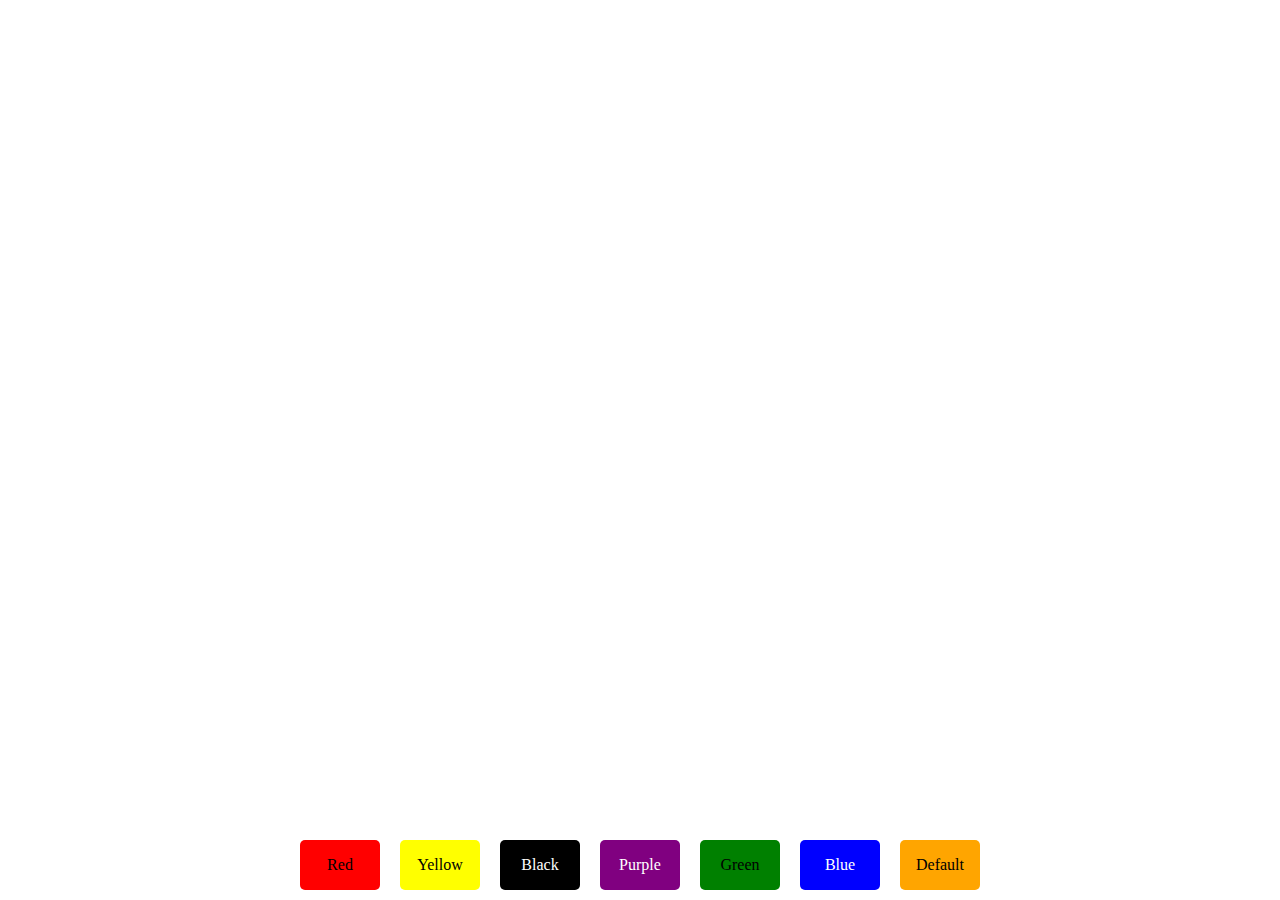
<file: week-3/easy/bg-color-changer/index.html>
<!DOCTYPE html>
<html lang="en">
  <head>
    <meta charset="UTF-8" />
    <meta name="viewport" content="width=device-width, initial-scale=1.0" />
    <title>Document</title>
    <style>
      body {
        margin: 0px;
        padding: 0px;
        transition: background-color 0.5s ease;
      }
      .container {
        height: 100vh;
        display: flex;
        justify-content: center;
        align-items: flex-end;
      }
      .common-style {
        display: flex;
        justify-content: center;
        align-items: center;
        height: 30px;
        width: 60px;
        padding: 10px;
        border-radius: 5px;
        margin: 10px;
        cursor: pointer;
      }
    </style>
  </head>
  <body>
    <div class="container">
      <div
        class="common-style"
        onclick="changebg('red')"
        style="background-color: red"
      >
        Red
      </div>
      <div
        class="common-style"
        onclick="changebg('yellow')"
        style="background-color: yellow"
      >
        Yellow
      </div>
      <div
        class="common-style"
        onclick="changebg('black')"
        style="background-color: black; color: white"
      >
        Black
      </div>
      <div
        class="common-style"
        onclick="changebg('purple')"
        style="background-color: purple; color: white"
      >
        Purple
      </div>
      <div
        class="common-style"
        onclick="changebg('green')"
        style="background-color: green"
      >
        Green
      </div>
      <div
        class="common-style"
        onclick="changebg('blue')"
        style="background-color: blue; color: white"
      >
        Blue
      </div>
      <div
        class="common-style"
        onclick="changebg('orange')"
        style="background-color: orange"
      >
        Default
      </div>
    </div>
    <script src="script.js"></script>
  </body>
</html>
</file>
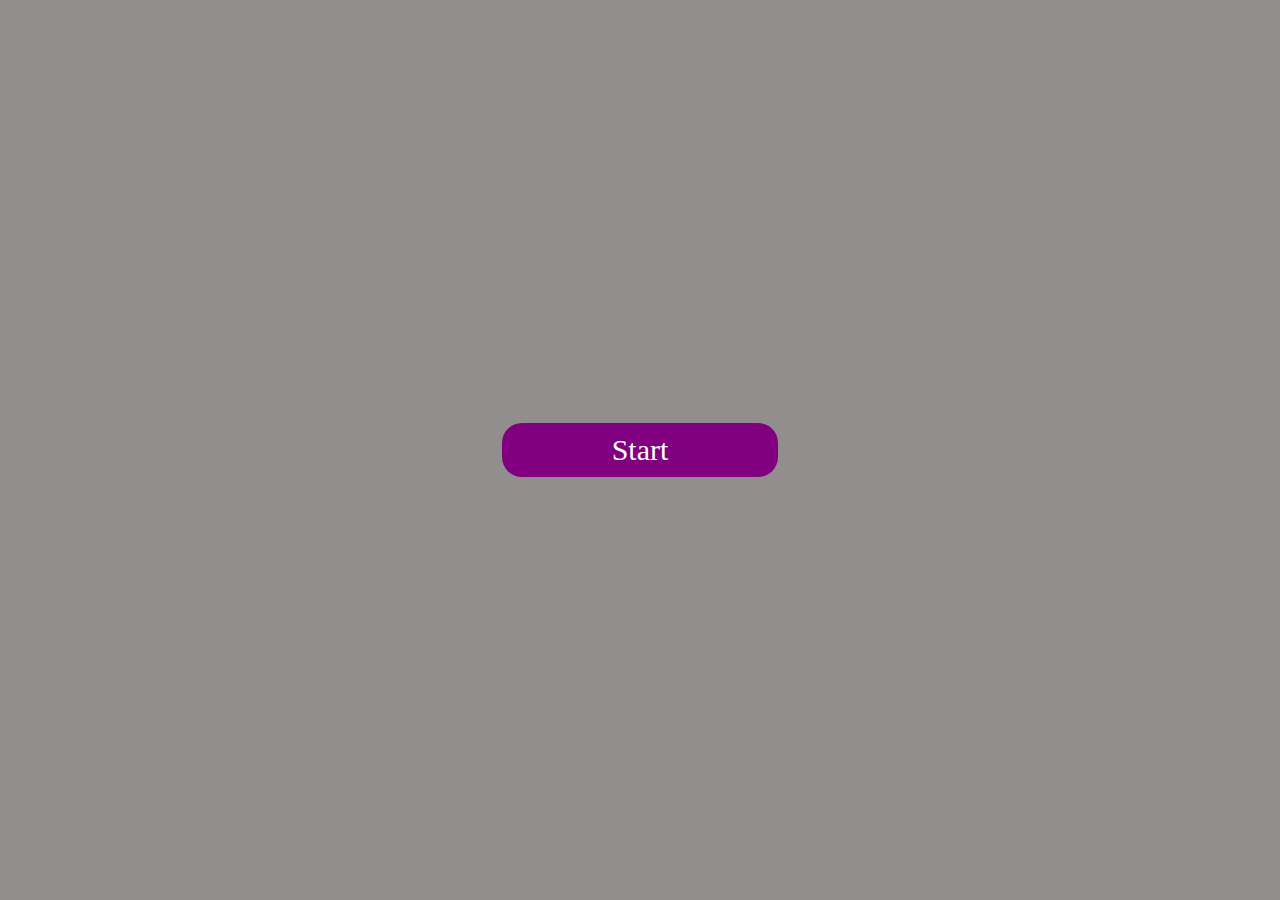
<file: week-3/easy/quiz-app/index.html>
<!DOCTYPE html>
<html lang="en">
  <head>
    <meta charset="UTF-8" />
    <meta name="viewport" content="width=device-width, initial-scale=1.0" />
    <title>Document</title>
    <link rel="stylesheet" href="style.css" />
  </head>
  <body>
    <div class="home-page" style="display: flex">
      <div class="start-page" onclick="onsubmitted()">Start</div>
    </div>
    <div class="quiz-body" style="display: none">
      <div class="quiz-content">
        <div class="question"></div>
        <div class="options">
          <div>
            <input type="radio" name="options" id="a" value="option" />
            <label for="a">a</label>
          </div>
          <div>
            <input type="radio" name="options" id="b" value="option" />
            <label for="b">b</label>
          </div>
          <div>
            <input type="radio" name="options" id="c" value="option" />
            <label for="c">c</label>
          </div>
          <div>
            <input type="radio" name="options" id="d" value="option" />
            <label for="d">d</label>
          </div>
        </div>
        <div style="display: flex; justify-content: center">
          <div class="submit" onclick="onsubmitted()">Start</div>
        </div>
      </div>
    </div>
    <script src="script.js"></script>
  </body>
</html>
</file>
<file: week-3/easy/quiz-app/style.css>
body {
  padding: 0px;
  margin: 0px;
  background-color: rgb(146, 142, 142);
}
.submit {
  background-color: purple;
  padding: 10px;
  margin-top: 50px;
  width: 100%;
  text-align: center;
  font-size: 30px;
  color: white;
}

.question {
  font-size: 36px;
  font-weight: 700;
  margin: 20px;
  margin-top: 50px;
  padding: 30px;
  text-align: center;
}

.quiz-body {
  height: 100vh;
  display: flex;
  justify-content: center;
  align-items: center;
}

.quiz-content {
  background-color: whitesmoke;
  width: 40vw;
  border-radius: 10px;
}

.options {
  margin-left: 50px;
  font-size: 24px;
}

.options input {
  margin-bottom: 18px;
}

.home-page {
  height: 100vh;
  justify-content: center;
  align-items: center;
}

.start-page {
  background-color: purple;
  padding: 10px;
  margin: auto auto;
  width: 100%;
  text-align: center;
  font-size: 30px;
  color: white;
  width: 20vw;
  border-radius: 20px;
}
</file>
